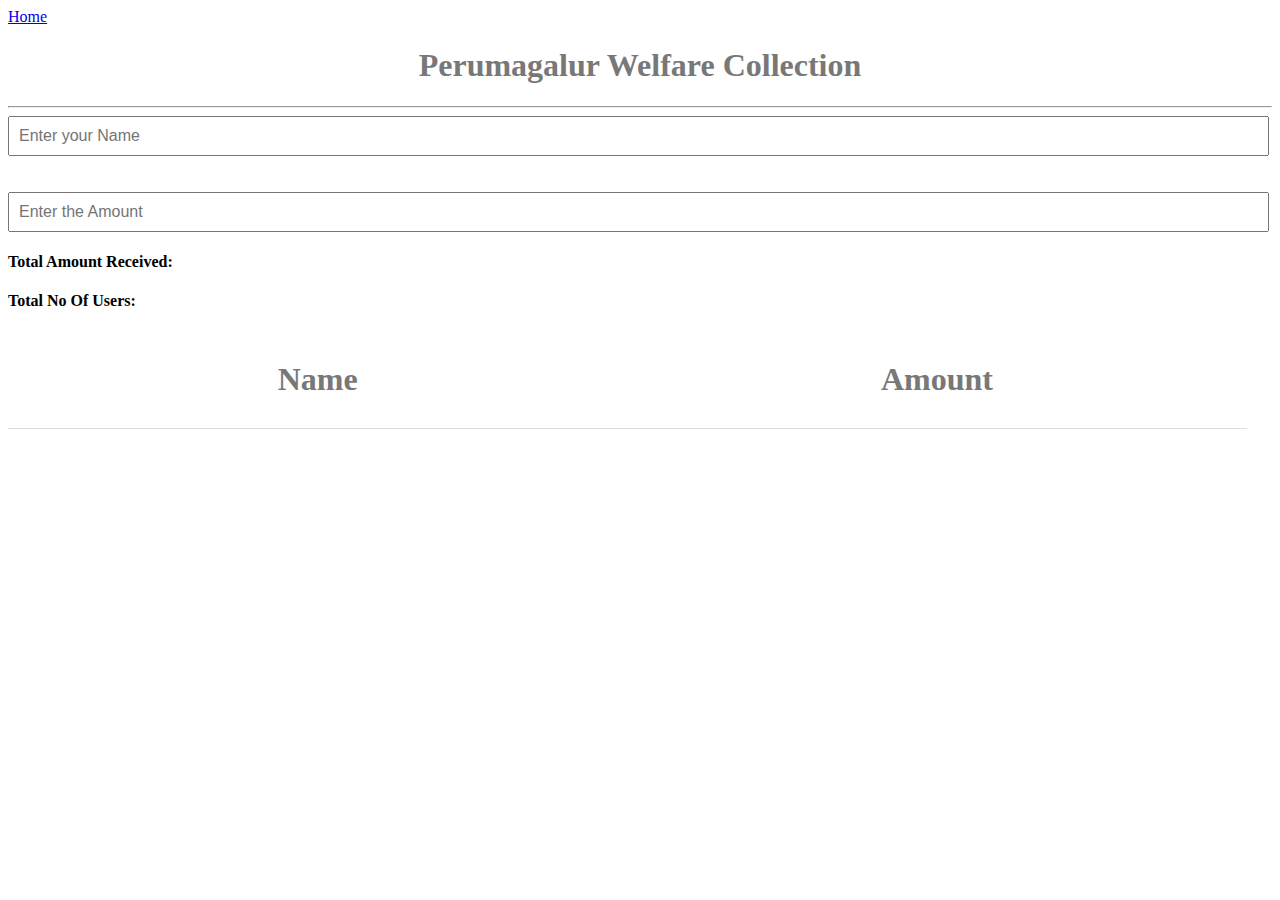
<file: app.html>
<!DOCTYPE html>
<html>
 
<head>
    <title>Perumagalur.in</title>
    <link rel="stylesheet" type="text/css" href="app.css">
</head>
 
<body>
 
 <li><a class="page-scroll" href="https://www.perumagalur.in/">Home</a></li>

    <h1>Perumagalur Welfare Collection</h1>
    <h3></h3>
    <hr/>
   
    <input type="text" id="movieName" placeholder="Enter your Name" onkeypress="return saveToList(event)" /><br>
<br>
<br>
<input type="text" id="amt" placeholder="Enter the Amount" onkeypress="return saveToList(event)" />
    <h4>Total Amount Received:</h4><div id="sum"></div>
<h4>Total No Of Users:</h4><div id="count"></div>
     <table id="amt">
    <tr><th><td><h1>Name</h1></td></th><th><td><h1>Amount</h1></td></th></tr></table>
    <table id="tab" border="1">
</table>
    <script type='text/javascript' src='https://cdn.firebase.com/js/client/1.0.15/firebase.js'></script>
    <script type="text/javascript" src="app.js"></script>
</body>
 
</html>
</file>
<file: app.css>
h1,h3 {
	text-align: center;
	color: #787878;
}
 
#movieName
{
	width: 98%;
	padding: 9px;
	font-size: 16px;
}

#amt
{
	width: 98%;
	padding: 9px;
	font-size: 16px;
}

table {
    border-collapse: collapse;
    width: 100%;
}

th, td {
    padding: 8px;
    text-align: left;
    border-bottom: 1px solid #ddd;
}

tr:hover {background-color:#f5f5f5;}
</file>
